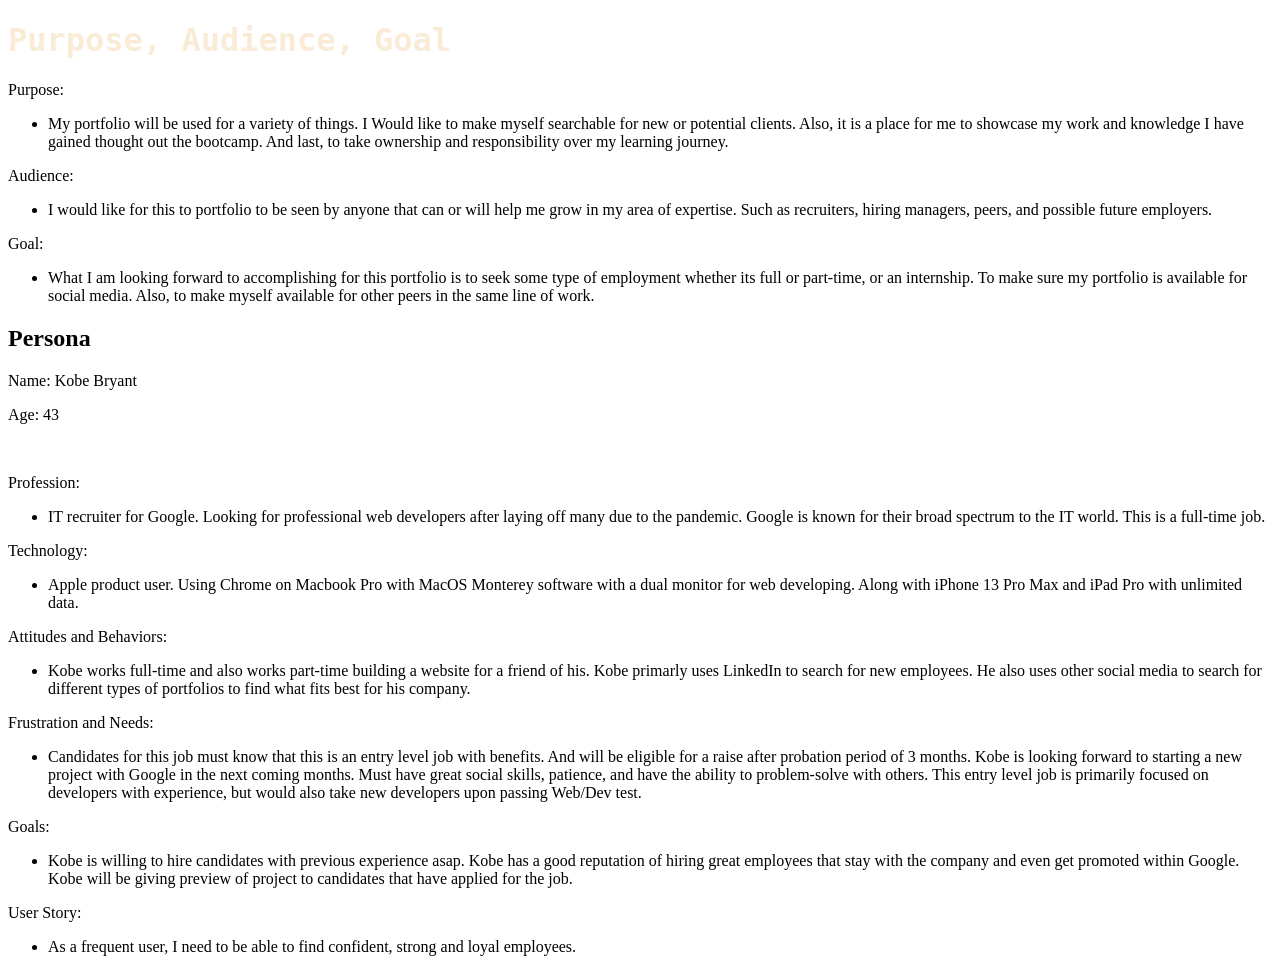
<file: public_html/documentation/milestone-1.html>
<!DOCTYPE html>
<html lang="en">
<head>
    <meta charset="utf-8"/>
    <title>Jarrads Portfolio</title>
    <link rel="stylesheet" href="../style.css">
</head>
    <body>
        <h1>Purpose, Audience, Goal</h1>
            <p>Purpose:</p>
                <ul>
                    <li>My portfolio will be used for a variety of things. I Would like to make myself searchable for new or potential clients.  Also, it is a place for me to showcase my work and knowledge I have gained thought out the bootcamp. And last, to take ownership and responsibility over my learning journey. </li>
                </ul>
            <p>Audience:</p>
                <ul>
                    <li>I would like for this to portfolio to be seen by anyone that can or will help me grow in my area of expertise. Such as recruiters, hiring managers, peers, and possible future employers.</li>
                </ul>
            <p>Goal:</p>
                <ul>
                    <li>What I am looking forward to accomplishing for this portfolio is to seek some type of employment whether its full or part-time, or an internship. To make sure my portfolio is available for social media. Also, to make myself available for other peers in the same line of work.</li>
                </ul>
        <h2>Persona</h2>
            <p>Name: Kobe Bryant</p>
            <p>Age: 43</p>
            <br>
            <p>Profession:</p>
                <ul>
                    <li>IT recruiter for Google. Looking for professional web developers after laying off many due to the pandemic. Google is known for their broad spectrum to the IT world. This is a full-time job.</li>
                </ul>
            <p>Technology:</p>
                <ul>
                    <li>Apple product user. Using Chrome on Macbook Pro with MacOS Monterey software with a dual monitor for web developing. Along with iPhone 13 Pro Max and iPad Pro with unlimited data.</li>
                </ul>
            <p>Attitudes and Behaviors:</p>
                <ul>
                    <li>Kobe works full-time and also works part-time building a website for a friend of his. Kobe primarly uses LinkedIn to search for new employees. He also uses other social media to search for different types of portfolios to find what fits best for his company.</li>
                </ul>
            <p>Frustration and Needs:</p>
                <ul>
                    <li>Candidates for this job must know that this is an entry level job with benefits. And will be eligible for a raise after probation period of 3 months. Kobe is looking forward to starting a new project with Google in the next coming months. Must have great social skills, patience, and have the ability to problem-solve with others. This entry level job is primarily focused on developers with experience, but would also take new developers upon passing Web/Dev test.</li>
                </ul>
            <p>Goals:</p>
                <ul>
                    <li>Kobe is willing to hire candidates with previous experience asap. Kobe has a good reputation of hiring great employees that stay with the company and even get promoted within Google. Kobe will be giving preview of project to candidates that have applied for the job.</li>
                </ul>
            <p>User Story:</p>
                <ul>
                    <li>As a frequent user, I need to be able to find confident, strong and loyal employees.</li>
                </ul>
    </body>
</html>
</file>
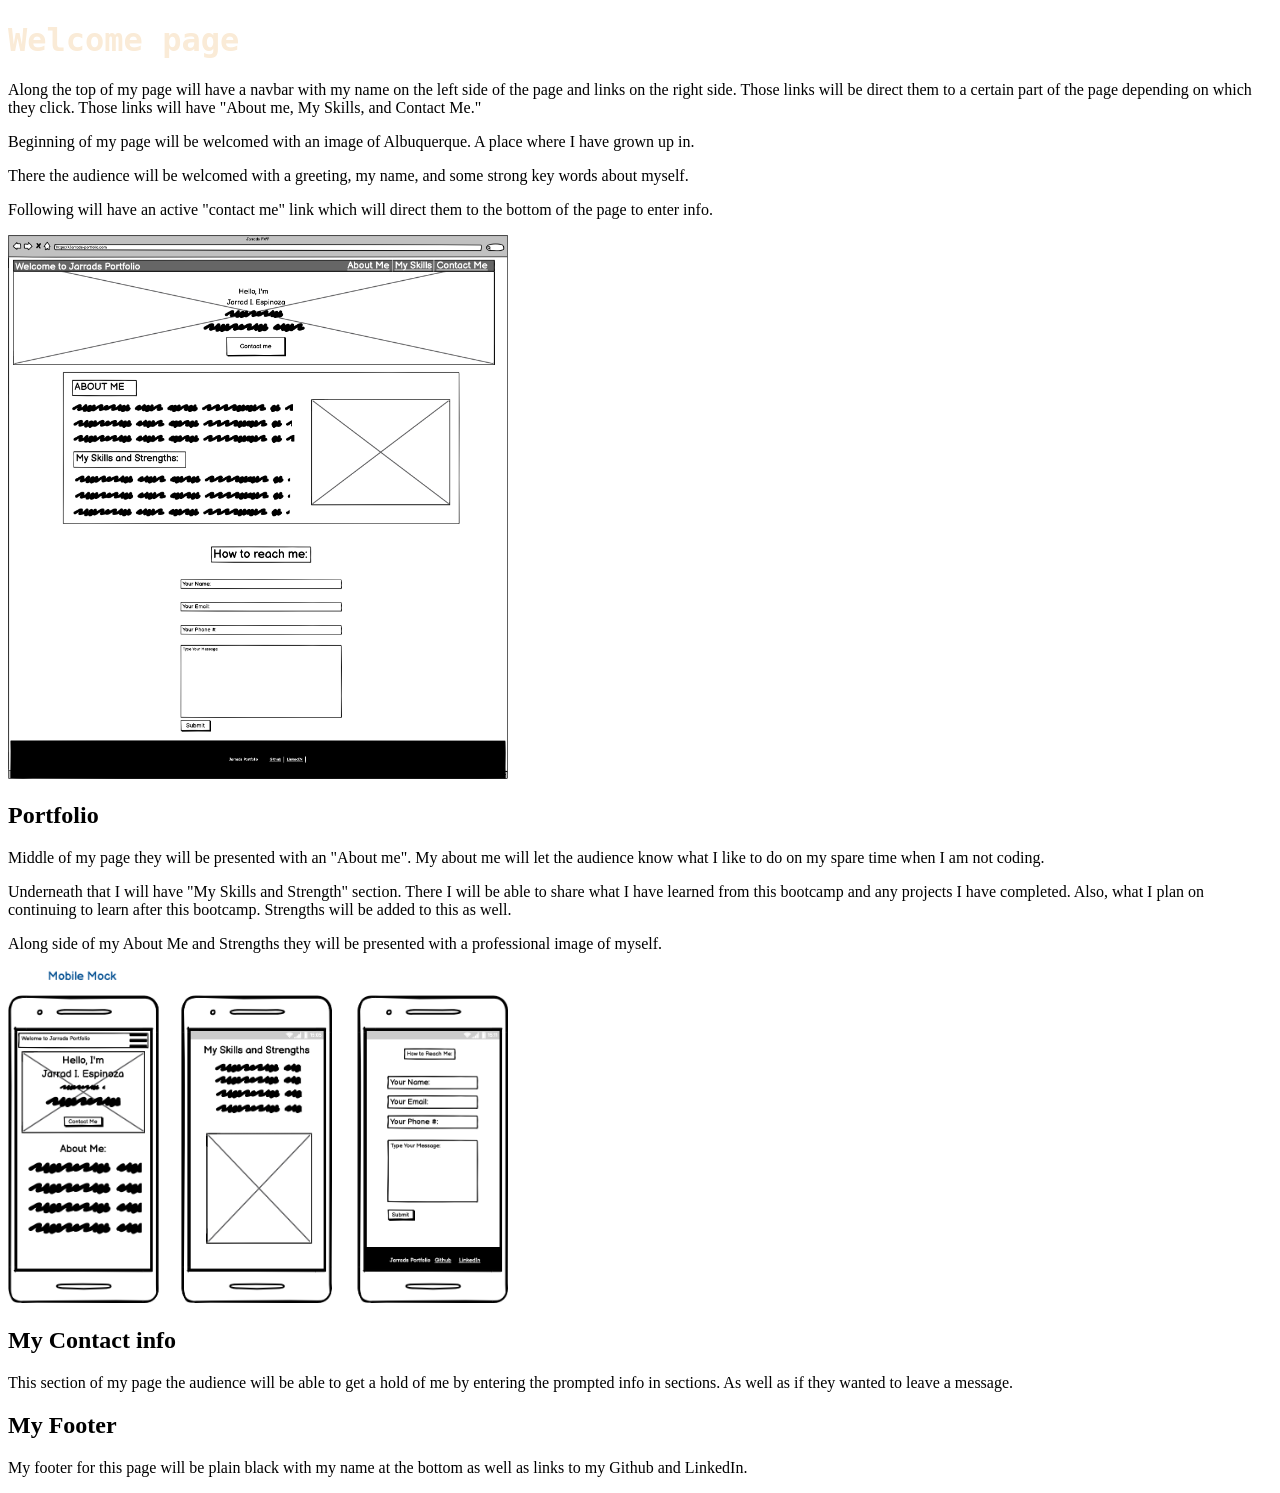
<file: public_html/documentation/milestone-2.html>
<!DOCTYPE html>
<html lang="en">
<head>
    <meta charset="utf-8"/>
    <title>Jarrads Portfolio</title>
    <link rel="stylesheet" href="../style.css">
</head>
    <body>
        <h1>Welcome page</h1>
            <p>Along the top of my page will have a navbar with my name on the left side of the page and links on the right side. Those links will be direct them to a certain part of the page depending on which they click. Those links will have "About me, My Skills, and Contact Me."</p>
            <p>Beginning of my page will be welcomed with an image of Albuquerque. A place where I have grown up in.</p>
            <p>There the audience will be welcomed with a greeting, my name, and some strong key words about myself.</p>
            <p>Following will have an active "contact me" link which will direct them to the bottom of the page to enter info.</p>
            <img src="Desktop-Wireframe.png" width="500" alt="Desktop">

        <h2>Portfolio</h2>
            <p>Middle of my page they will be presented with an "About me". My about me will let the audience know what I like to do on my spare time when I am not coding.</p>
            <p>Underneath that I will have "My Skills and Strength" section. There I will be able to share what I have learned from this bootcamp and any projects I have completed. Also, what I plan on continuing to learn after this bootcamp. Strengths will be added to this as well.</p>
            <p>Along side of my About Me and Strengths they will be presented with a professional image of myself.</p>
            <img src="mobile-wireframe.png" width="500" alt="mobile">

        <h2>My Contact info</h2>
            <p>This section of my page the audience will be able to get a hold of me by entering the prompted info in sections. As well as if they wanted to leave a message.</p>

        <h2>My Footer</h2>
            <p>My footer for this page will be plain black with my name at the bottom as well as links to my Github and LinkedIn.</p>

</body>
</html>
</file>
<file: public_html/style.css>
.masthead {
    min-height: 70vh;
    background: url('https://assets.simpleviewinc.com/simpleview/image/upload/c_limit,h_1200,q_75,w_1200/v1/clients/albuquerque/Large_albuquerque_skyline_large_1__47728a9d-f5de-4abc-8263-1ef3954bb434.jpg') no-repeat bottom center fixed;
    background-size: cover;
}


.masthead__greeting {
    color: antiquewhite;
}
h1 {
    font-family: "monospace";
    color: antiquewhite;
}

h1 div p {
    font-family: monospace;
}

span {
    font-family: cursive;
    color: antiquewhite;
}

.submit {
    position: relative;
    text-align: center;
    width: 110px;
    font-size: 16px;
    font-family: monospace;
    border: 5px solid lightgray;
    text-transform: uppercase;
    letter-spacing: 2px;
    cursor: pointer;
    border-radius: 100px;
    transition: 2.5s;
    color: blue;
}

.submit:hover {
    box-shadow: 0 5px 50px black inset, 0 5px 50px 0 black,
    0 5px 50px black inset, 0 5px 50px 0 black;
    text-shadow: 0 0 5px black, 0 0 5px black;
}

.navbar-expand-lg {
    background-image: linear-gradient(
            180deg,
            hsl(0deg 0% 0%) 0%,
            hsl(0deg 0% 13%) 6%,
            hsl(0deg 0% 27%) 12%,
            hsl(0deg 0% 40%) 16%,
            hsl(0deg 1% 51%) 20%,
            hsl(0deg 2% 60%) 24%,
            hsl(0deg 3% 69%) 29%,
            hsl(0deg 3% 69%) 34%,
            hsl(0deg 2% 60%) 40%,
            hsl(0deg 1% 51%) 46%,
            hsl(0deg 0% 40%) 55%,
            hsl(0deg 0% 27%) 65%,
            hsl(0deg 0% 13%) 79%,
            hsl(0deg 0% 0%) 100%
    );
}

.container {
    min-height: 60vh;
    background-image: url("documentation/form-contact-background.jpeg");
    background-size: cover;
}
</file>
